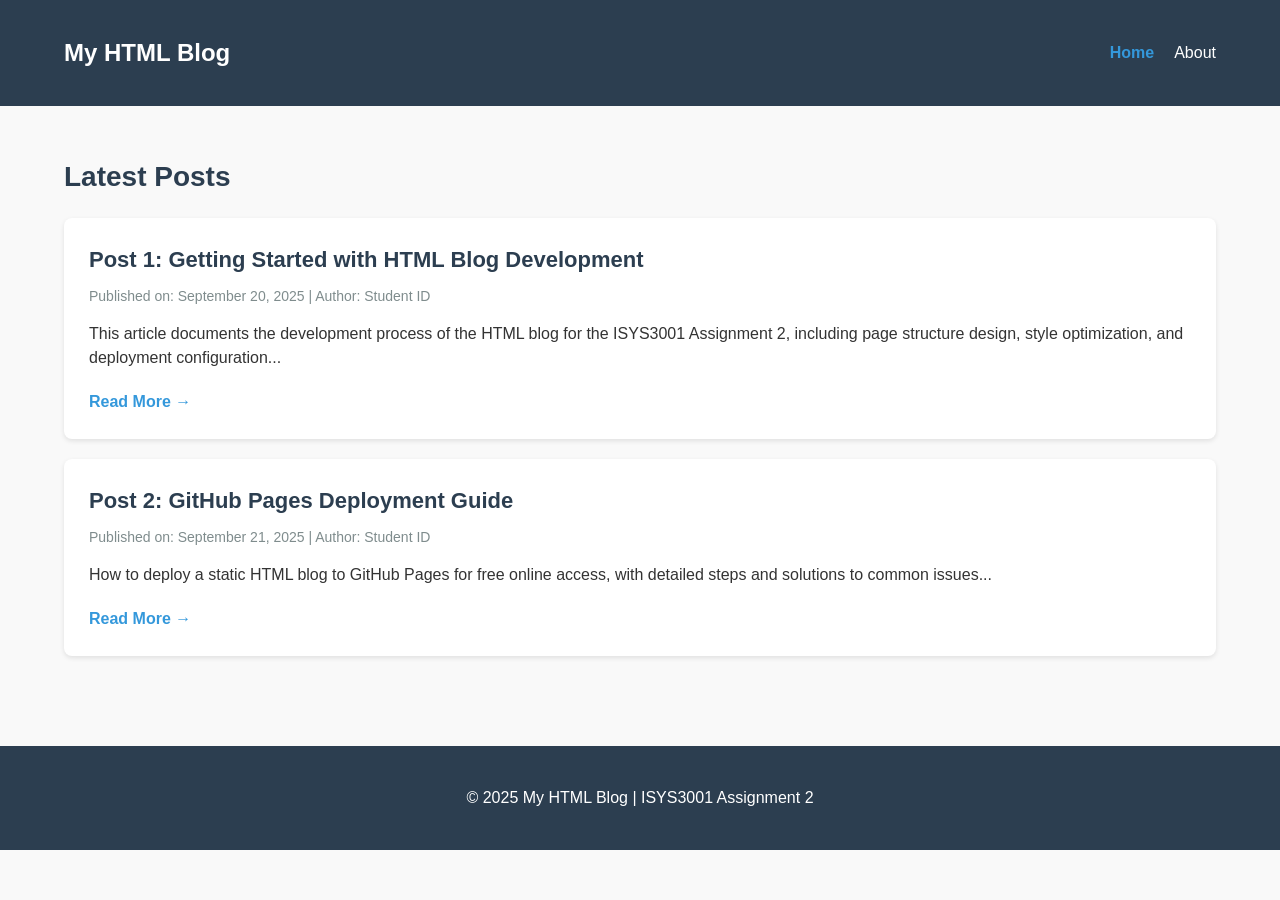
<file: index.html>
<!DOCTYPE html>
<html lang="en">
<head>
    <meta charset="UTF-8">
    <meta name="viewport" content="width=device-width, initial-scale=1.0">
    <title>My HTML Blog - Home</title>
    <link rel="stylesheet" href="./css/style.css"> <!-- Import stylesheet -->
</head>
<body>
    <!-- Navigation Bar -->
    <nav class="navbar">
        <div class="container">
            <h1 class="logo">My HTML Blog</h1>
            <ul class="nav-menu">
                <li><a href="index.html" class="active">Home</a></li>
                <li><a href="pages/about.html">About</a></li>
            </ul>
        </div>
    </nav>

    <!-- Article List -->
    <main class="container">
        <section class="post-list">
            <h2>Latest Posts</h2>
            <div class="post-item">
                <h3><a href="pages/post1.html">Post 1: Getting Started with HTML Blog Development</a></h3>
                <p class="post-meta">Published on: September 20, 2025 | Author: Student ID</p>
                <p class="post-excerpt">This article documents the development process of the HTML blog for the ISYS3001 Assignment 2, including page structure design, style optimization, and deployment configuration...</p>
                <a href="pages/post1.html" class="read-more">Read More →</a>
            </div>
            <div class="post-item">
                <h3><a href="pages/post2.html">Post 2: GitHub Pages Deployment Guide</a></h3>
                <p class="post-meta">Published on: September 21, 2025 | Author: Student ID</p>
                <p class="post-excerpt">How to deploy a static HTML blog to GitHub Pages for free online access, with detailed steps and solutions to common issues...</p>
                <a href="pages/post2.html" class="read-more">Read More →</a>
            </div>
        </section>
    </main>

    <!-- Footer -->
    <footer class="footer">
        <div class="container">
            <p>© 2025 My HTML Blog | ISYS3001 Assignment 2</p>
        </div>
    </footer>

    <script src="./js/script.js"></script> <!-- Import interactive script -->
</body>
</html>
</file>
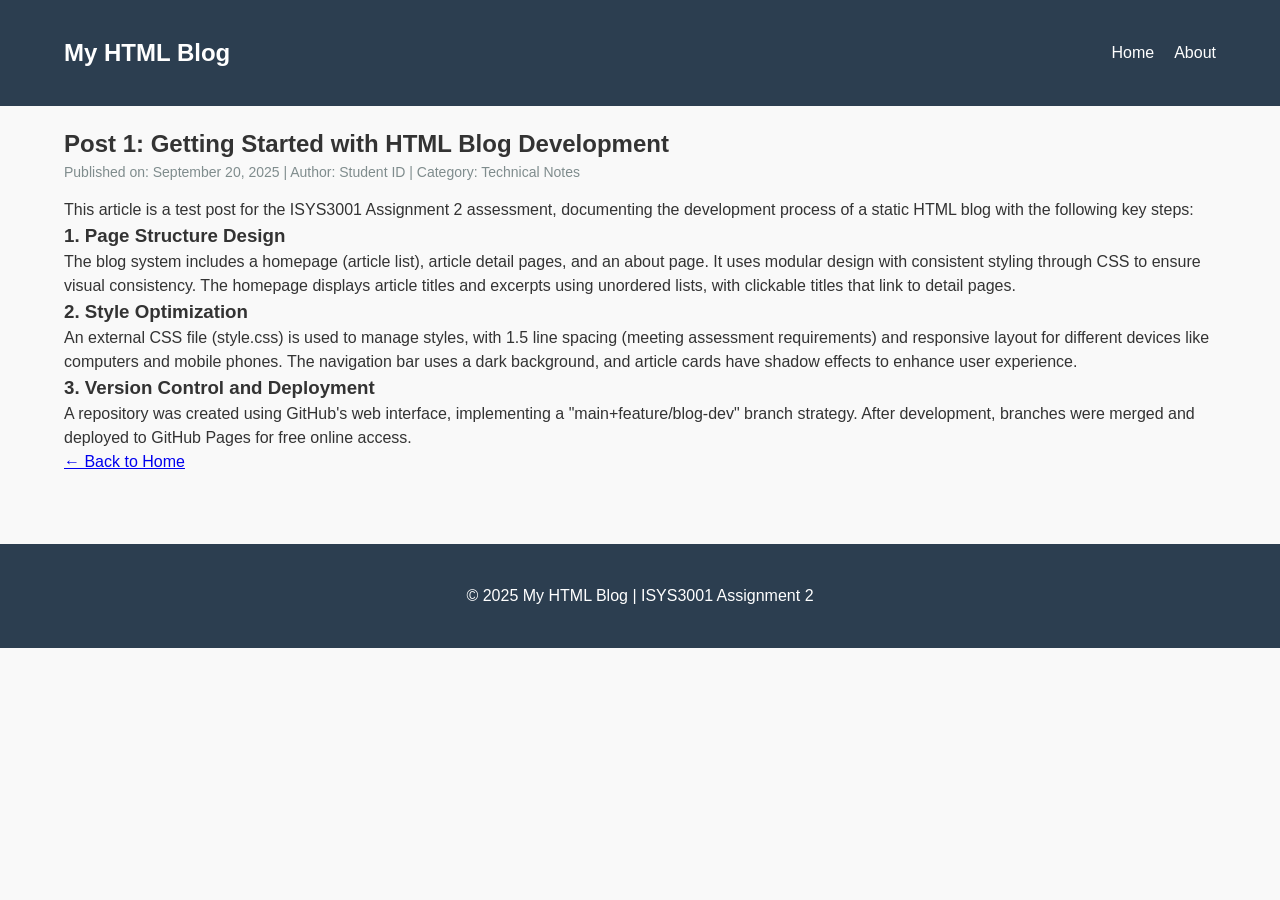
<file: pages/post1.html>
<!DOCTYPE html>
<html lang="en">
<head>
    <meta charset="UTF-8">
    <meta name="viewport" content="width=device-width, initial-scale=1.0">
    <title>Getting Started with HTML Blog Development - My HTML Blog</title>
    <link rel="stylesheet" href="../css/style.css">
</head>
<body>
    <!-- Navigation Bar -->
    <nav class="navbar">
        <div class="container">
            <h1 class="logo">My HTML Blog</h1>
            <ul class="nav-menu">
                <li><a href="../index.html">Home</a></li>
                <li><a href="about.html">About</a></li>
            </ul>
        </div>
    </nav>

    <!-- Article Content -->
    <main class="container">
        <article class="post-content">
            <h2>Post 1: Getting Started with HTML Blog Development</h2>
            <p class="post-meta">Published on: September 20, 2025 | Author: Student ID | Category: Technical Notes</p>
            <div class="post-body">
                <p>This article is a test post for the ISYS3001 Assignment 2 assessment, documenting the development process of a static HTML blog with the following key steps:</p>
                <h3>1. Page Structure Design</h3>
                <p>The blog system includes a homepage (article list), article detail pages, and an about page. It uses modular design with consistent styling through CSS to ensure visual consistency. The homepage displays article titles and excerpts using unordered lists, with clickable titles that link to detail pages.</p>
                <h3>2. Style Optimization</h3>
                <p>An external CSS file (style.css) is used to manage styles, with 1.5 line spacing (meeting assessment requirements) and responsive layout for different devices like computers and mobile phones. The navigation bar uses a dark background, and article cards have shadow effects to enhance user experience.</p>
                <h3>3. Version Control and Deployment</h3>
                <p>A repository was created using GitHub's web interface, implementing a "main+feature/blog-dev" branch strategy. After development, branches were merged and deployed to GitHub Pages for free online access.</p>
            </div>
            <a href="../index.html" class="back-home">← Back to Home</a>
        </article>
    </main>

    <!-- Footer -->
    <footer class="footer">
        <div class="container">
            <p>© 2025 My HTML Blog | ISYS3001 Assignment 2</p>
        </div>
    </footer>

    <script src="../js/script.js"></script>
</body>
</html>
</file>
<file: css/style.css>
/* Global style reset */
* {
    margin: 0;
    padding: 0;
    box-sizing: border-box;
    font-family: Arial, sans-serif; /* Meets assessment requirement for 12pt Arial font */
}

body {
    line-height: 1.5; /* Meets assessment requirement for 1.5 line spacing */
    color: #333;
    background-color: #f9f9f9;
}

/* Container style (centered layout) */
.container {
    width: 90%;
    max-width: 1200px;
    margin: 0 auto;
    padding: 20px 0;
}

/* Navigation bar style */
.navbar {
    background-color: #2c3e50;
    color: #fff;
    padding: 15px 0;
}

.navbar .container {
    display: flex;
    justify-content: space-between;
    align-items: center;
}

.logo {
    font-size: 24px;
    font-weight: bold;
}

.nav-menu {
    list-style: none;
    display: flex;
    gap: 20px;
}

.nav-menu a {
    color: #fff;
    text-decoration: none;
    font-size: 16px;
}

.nav-menu a.active {
    color: #3498db;
    font-weight: bold;
}

/* Article list style */
.post-list {
    margin-top: 30px;
}

.post-list h2 {
    font-size: 28px;
    margin-bottom: 20px;
    color: #2c3e50;
}

.post-item {
    background-color: #fff;
    padding: 25px;
    margin-bottom: 20px;
    border-radius: 8px;
    box-shadow: 0 2px 5px rgba(0,0,0,0.1);
}

.post-item h3 {
    font-size: 22px;
    margin-bottom: 10px;
}

.post-item h3 a {
    color: #2c3e50;
    text-decoration: none;
}

.post-item h3 a:hover {
    color: #3498db;
}

.post-meta {
    font-size: 14px;
    color: #7f8c8d;
    margin-bottom: 15px;
}

.post-excerpt {
    font-size: 16px;
    margin-bottom: 20px;
}

.read-more {
    display: inline-block;
    color: #3498db;
    text-decoration: none;
    font-weight: bold;
}

.read-more:hover {
    text-decoration: underline;
}

/* Footer style */
.footer {
    background-color: #2c3e50;
    color: #fff;
    text-align: center;
    padding: 20px 0;
    margin-top: 50px;
}

/* Responsive adaptation (mobile optimization) */
@media (max-width: 768px) {
    .navbar .container {
        flex-direction: column;
        gap: 10px;
    }
    .post-item {
        padding: 15px;
    }
}
</file>
